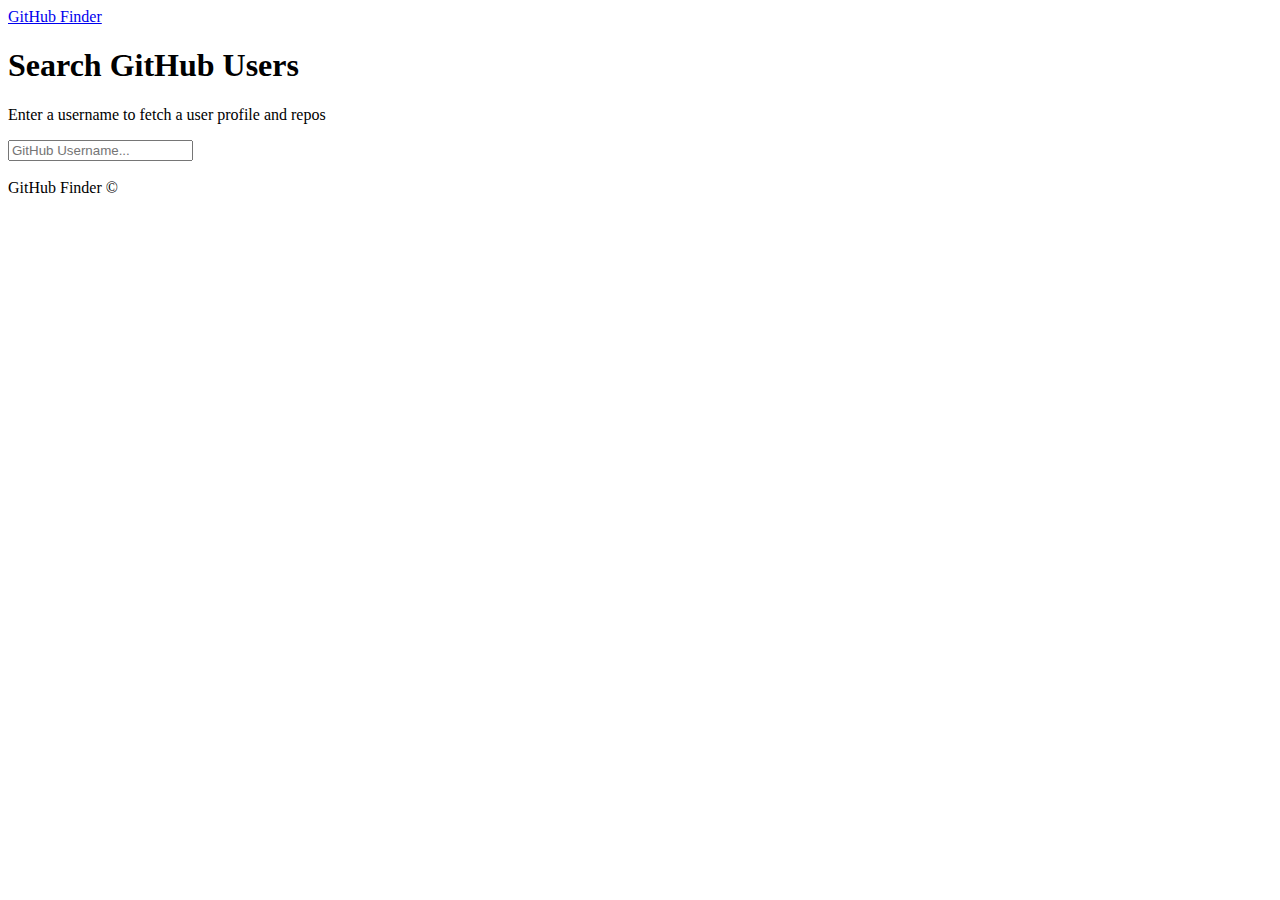
<file: _ProjectFiles/GitHubFinder/index.html>
<!DOCTYPE html>
<html lang="en">
<head>
    <meta charset="UTF-8">
    <meta name="viewport" content="width=device-width, initial-scale=1.0">
    <link rel="stylesheet" href="https://bootswatch.com/4/litera/bootstrap.min.css">
    <title>GitHub Finder</title>
</head>
<body>
    <nav class="navbar navbar-dark bg-primary mb-3">
        <div class="container">
            <a href="#" class="navbar-brand">GitHub Finder</a>
        </div>
    </nav>
    <div class="container searchContainer">
        <div class="search card card-body">
            <h1>Search GitHub Users</h1>
            <p class="lead">Enter a username to fetch a user profile and repos</p>
            <input type="text" id="searchUser" class="form-control" placeholder="GitHub Username...">
        </div>
        <br>
        <div id="profile"></div>
    </div>

    <footer class="mt-5 p-3 text-center bg-light">
        GitHub Finder &copy;
    </footer>
    <script src="github.js"></script>
    <script src="ui.js"></script>
    <script src="app.js"></script>
</body>
</html>
</file>
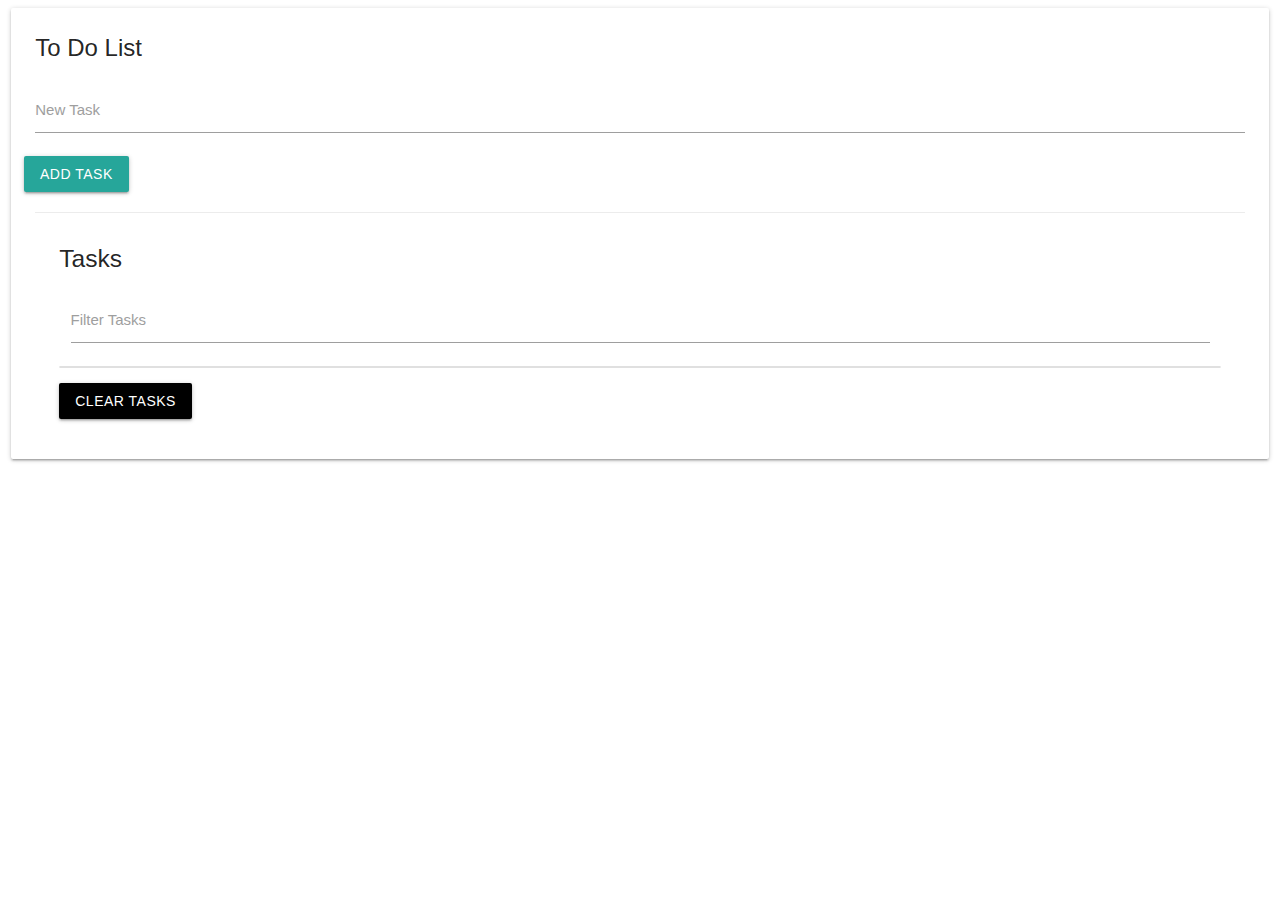
<file: _ProjectFiles/TaskList/index.html>
<!DOCTYPE html>
<html lang="en">
<head>
    <meta charset="UTF-8">
    <meta name="viewport" content="width=device-width, initial-scale=1.0">

    <!-- CSS, Font Awesome -->
    <link rel="stylesheet" href="https://cdnjs.cloudflare.com/ajax/libs/materialize/1.0.0/css/materialize.min.css">
    <link rel="stylesheet" href="https://stackpath.bootstrapcdn.com/font-awesome/4.7.0/css/font-awesome.min.css" integrity="sha384-wvfXpqpZZVQGK6TAh5PVlGOfQNHSoD2xbE+QkPxCAFlNEevoEH3Sl0sibVcOQVnN" crossorigin="anonymous">
    
    <title>To Do List</title>

</head>
<body>
    <div class="containetr">
        <div class="row">
            <div class="col s12">
                <div class="card" id="main">
                    <div class="card-content">
                        <span class="card-title">To Do List</span>
                        <div class="row">
                            <form id="task-form">
                                <div class="input-field col s12">
                                    <input type="text" name="task" id="task">
                                    <label for="task">New Task</label>
                                </div>
                                <input type="submit" value="Add Task" class="btn">
                            </form>
                        </div>
                        <div class="card-action">
                            <h5 id="task-title">Tasks</h5>
                            <div class="input-field col s12">
                                <input type="text" name="filter" id="filter">
                                <label for="filter">Filter Tasks</label>
                            </div>
                            <ul class="collection"></ul>
                            <a href="#" class="clear-tasks btn black">Clear Tasks</a>
                        </div>
                    </div>
                </div>
            </div>
        </div>
    </div>








    
<!-- JS -->
<script src="https://code.jquery.com/jquery-3.5.1.js" integrity="sha256-QWo7LDvxbWT2tbbQ97B53yJnYU3WhH/C8ycbRAkjPDc=" crossorigin="anonymous"></script>
<script src="https://cdnjs.cloudflare.com/ajax/libs/materialize/1.0.0/js/materialize.min.js"></script>
<script src="app.js"></script>
</body>
</html>
</file>
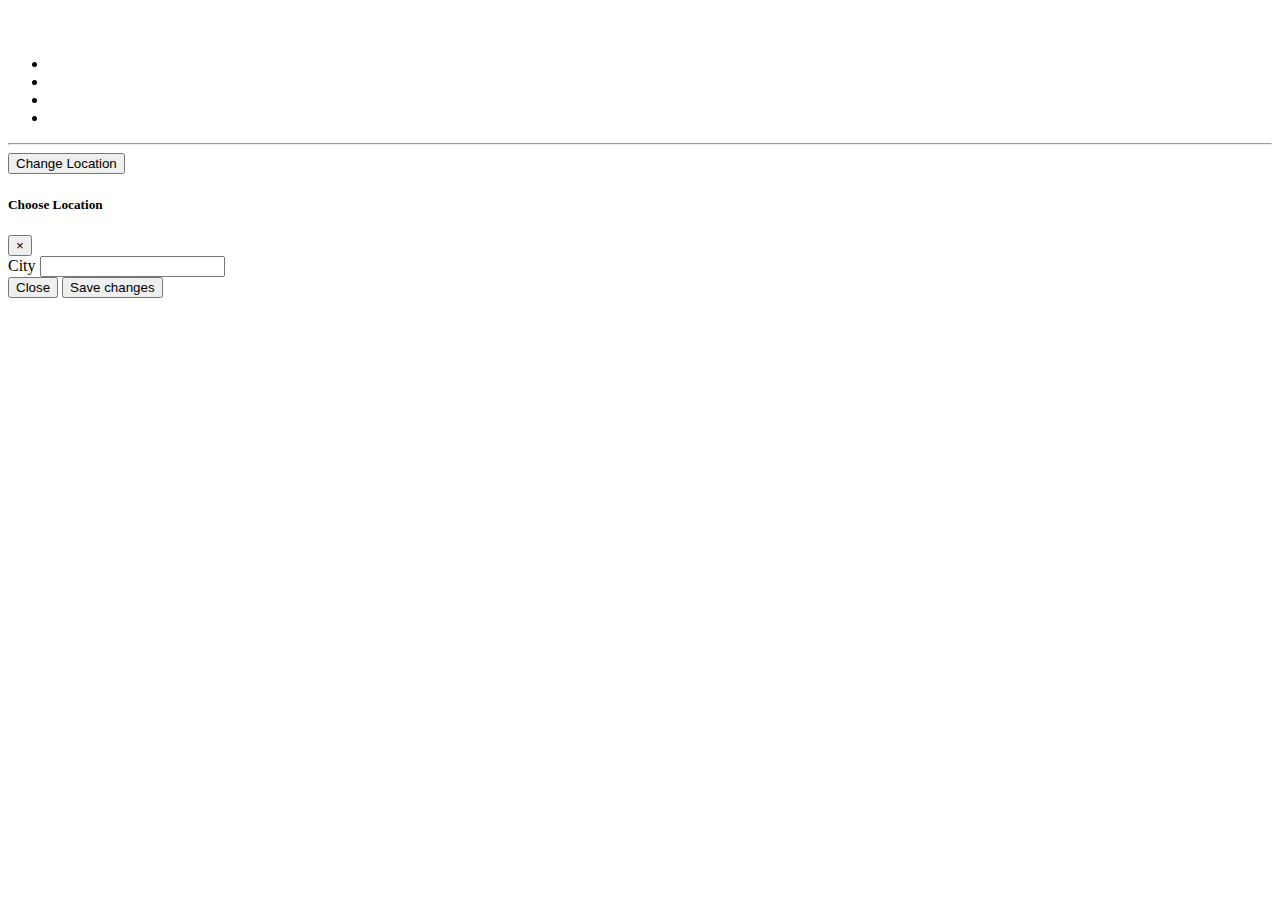
<file: _ProjectFiles/Weather/index.html>
<!DOCTYPE html>
<html lang="en">
<head>
    <meta charset="UTF-8">
    <meta name="viewport" content="width=device-width, initial-scale=1.0">
    <link rel="stylesheet" href="https://bootswatch.com/4/cerulean/bootstrap.min.css">
    <title>Weather</title>
</head>
<body>
    <div class="container">
        <div class="row">
            <div class="col-md-6 mx-auto text-center bg-primary mt-5 p-5 rounded">
            <h1 id="w-location"></h1>
            <h3 class="text-dark text-uppercase" id="w-desc"></h3>
            <h3 id="w-string"></h3>
            <img id="w-icon">
            <ul id="w-details" class="list-group mt-3">
                <li class="list-group-item" id="w-humidity"></li>
                <li class="list-group-item" id="w-clouds"></li>
                <li class="list-group-item" id="w-feels-like"></li>
                <li class="list-group-item" id="w-wind"></li>
            </ul>
            <hr>
            <button type="button" class="btn btn-primary" data-toggle="modal" data-target="#locModal">
                Change Location
                </button>
            </div>
        </div>
    </div>

        <!-- Modal -->
    <div class="modal fade" id="locModal" tabindex="-1" role="dialog" aria-labelledby="locModalLabel" aria-hidden="true">
        <div class="modal-dialog" role="document">
            <div class="modal-content">
            <div class="modal-header">
                <h5 class="modal-title" id="locModalLabel">Choose Location</h5>
                <button type="button" class="close" data-dismiss="modal" aria-label="Close">
                <span aria-hidden="true">&times;</span>
                </button>
            </div>
            <div class="modal-body">
                <form id="w-form">
                <div class="form-group">
                    <label for="city">City</label>
                    <input type="text" id="city" class="form-control">
                </div>
                </form>
            </div>
            <div class="modal-footer">
                <button type="button" class="btn btn-secondary" data-dismiss="modal">Close</button>
                <button id="w-change-btn" type="button" class="btn btn-primary">Save changes</button>
            </div>
            </div>
        </div>
    </div>
    



    
 <script src="https://code.jquery.com/jquery-3.2.1.slim.min.js" integrity="sha384-KJ3o2DKtIkvYIK3UENzmM7KCkRr/rE9/Qpg6aAZGJwFDMVNA/GpGFF93hXpG5KkN" crossorigin="anonymous"></script>
 <script src="https://cdnjs.cloudflare.com/ajax/libs/popper.js/1.12.3/umd/popper.min.js" integrity="sha384-vFJXuSJphROIrBnz7yo7oB41mKfc8JzQZiCq4NCceLEaO4IHwicKwpJf9c9IpFgh" crossorigin="anonymous"></script>
 <script src="https://maxcdn.bootstrapcdn.com/bootstrap/4.0.0-beta.2/js/bootstrap.min.js" integrity="sha384-alpBpkh1PFOepccYVYDB4do5UnbKysX5WZXm3XxPqe5iKTfUKjNkCk9SaVuEZflJ" crossorigin="anonymous"></script>

 <script src="storage.js"></script>
 <script src="weather.js"></script>
 <script src="ui.js"></script>
 <script src="app.js"></script>
</body>
</html>
</file>
